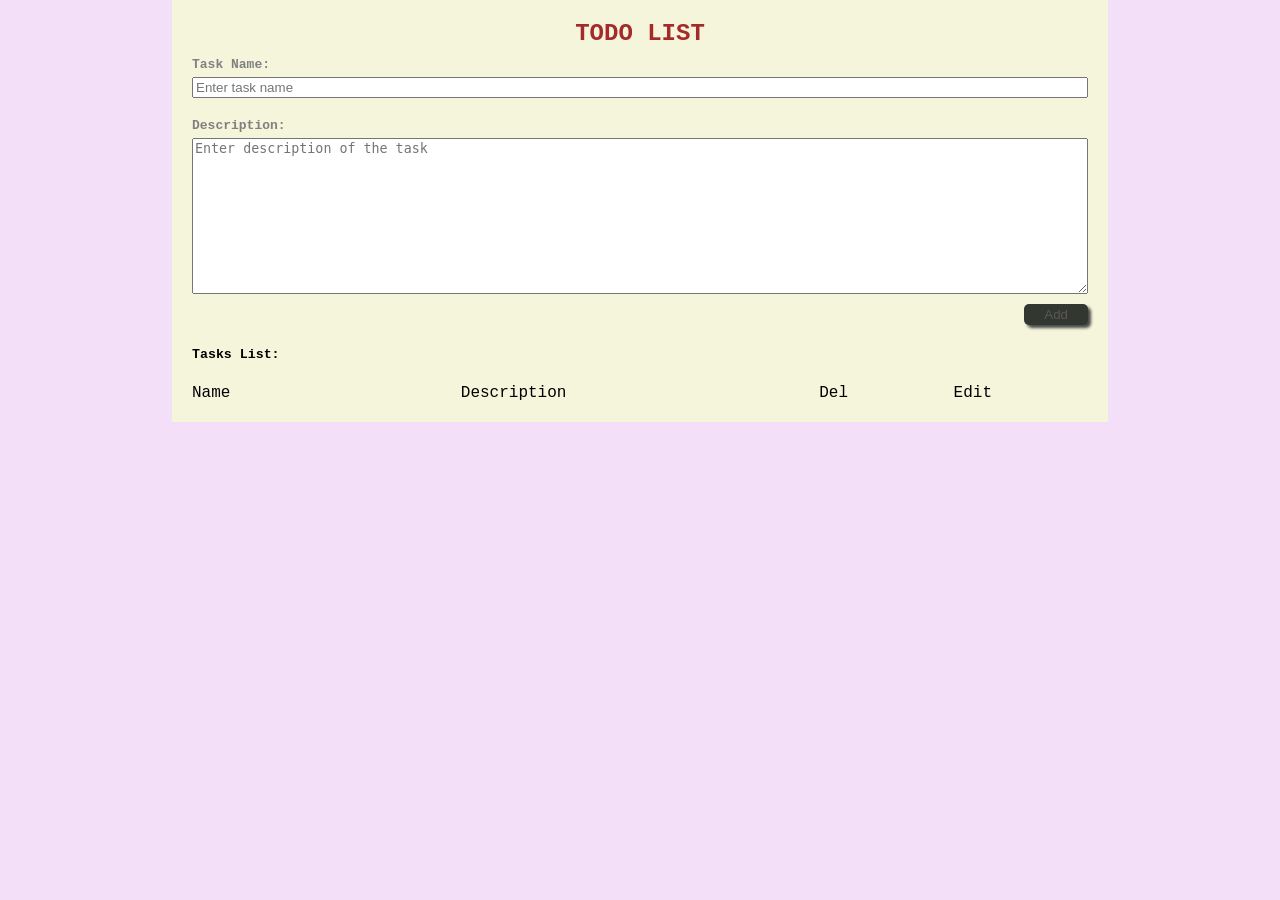
<file: Lab 5/index.html>
<!DOCTYPE html>
<html lang="en">

<head>
    <meta charset="UTF-8">
    <meta http-equiv="X-UA-Compatible" content="IE=edge">
    <meta name="viewport" content="width=device-width, initial-scale=1.0">
    <title>TODO LIST</title>
    <style>
        body {
            font-family: 'Courier New', Courier, monospace;
            margin: 0px;
            padding: 0px;
            background-color: rgb(243, 223, 248);
        }

        .wrapper {
            display: flex;
            flex-direction: column;
            width: 70%;
            background-color: beige;
            padding: 20px;
            margin: auto;
        }

        .title {
            text-align: center;
            font-weight: bold;
            color: brown;
            margin-bottom: 10px;
            font-size: x-large;
        }

        label {
            font-size: small;
            font-weight: bold;
            color: grey;
            margin-bottom: 5px;
        }

        #task-name {
            margin-bottom: 20px;
        }

        #task-description {
            margin-bottom: 10px;
        }

        .buttonrow {
            display: flex;
            flex-direction: row;
            justify-content: end;
        }

        .btn {
            padding: 3px 20px 3px 20px;
            border: 0px;
            background-color: green;
            color: white;
            box-shadow: 3px 3px 3px rgb(1, 96, 1);
            border-radius: 5px;
        }

        .btn:hover {
            background-color: rgba(0, 128, 0, 0.833);
        }

        .btn-disabled {
            background-color: rgb(50, 55, 50);
            color: rgb(92, 86, 86);
            box-shadow: 3px 3px 3px rgb(74, 75, 74);
        }

        .btn-disabled:hover {
            background-color: rgba(50, 55, 50, 0.943);
        }

        .row {
            display: grid;
            grid-template-columns: 30% 40% 15% 15%;
        }
    </style>
</head>

<body>
    <!-- container of dodo list -->
    <div class="wrapper">
        <span class="title">TODO LIST</span>
        <label for="">Task Name:</label>
        <input type="text" name="task-name" id="task-name" placeholder="Enter task name">
        <label for="" class="description">Description:</label>
        <textarea name="task-description" id="task-description" cols="30" rows="10"
            placeholder="Enter description of the task"></textarea>
        <div class="buttonrow">
            <button id="btnAdd" class="btn btn-disabled" disabled="true">Add</button>
        </div>
        <h5>Tasks List:</h5>
        <section id="task-list">
            <div class="row">
                <div class="name">Name</div>
                <div class="des">Description</div>
                <div class="del">Del</div>
                <div class="edit">Edit</div>
            </div>
        </section>
    </div>

    <script>
        // section 
        let list = document.getElementById("task-list");
        let btnAdd = document.getElementById("btnAdd");

        // listener for inputs
        let inputName = document.getElementById("task-name");
        inputName.addEventListener("keyup", () => {
            if (inputName.value.length < 5) {
                btnAdd.disabled = true;
                btnAdd.classList.add("btn-disabled");
            } else {
                btnAdd.classList.remove("btn-disabled");
                btnAdd.disabled = false;
            }
        });

        btnAdd.addEventListener("click", () => {
            addRow();
        });

        function addRow() {
            // get task name + description
            let task_name = document.getElementById("task-name").value;
            let task_des = document.getElementById("task-description").value;
            let disabledInput = true;

            if (task_name.length < 5 || task_des.length < 20) {
                alert("Name length must be greater or eqal 5 characters and Description must be greater or eqal 20 characters");
            } else {
                // create row
                let row = document.createElement("div");
                row.classList.add("row");

                // create name
                let name = document.createElement("input");
                name.type = "text";
                name.value = task_name;
                name.disabled = disabledInput;

                // create description
                let description = document.createElement("input");
                description.value = task_des;
                description.disabled = disabledInput;

                // create button delete
                let btnDel = document.createElement("button");
                btnDel.innerHTML = "del";

                // create button edit
                let btnEdit = document.createElement("button");
                btnEdit.innerHTML = "edit";

                // add child to row
                row.appendChild(name);
                row.appendChild(description);
                row.appendChild(btnDel);
                row.appendChild(btnEdit);
                // add row to list
                list.appendChild(row);

                // edit event
                btnEdit.addEventListener("click", () => {

                    if (description.value.length < 20 || name.value.length < 5) {
                        alert("can't update");
                    } else {
                        disabledInput = !disabledInput;
                        name.disabled = disabledInput;
                        description.disabled = disabledInput;

                        // change button label => update
                        btnEdit.innerHTML = disabledInput ? "edit" : "update";
                    }
                });

                // delete event
                btnDel.addEventListener("click", () => {
                    list.removeChild(row);
                });
            }
        }
    </script>
</body>

</html>
</file>
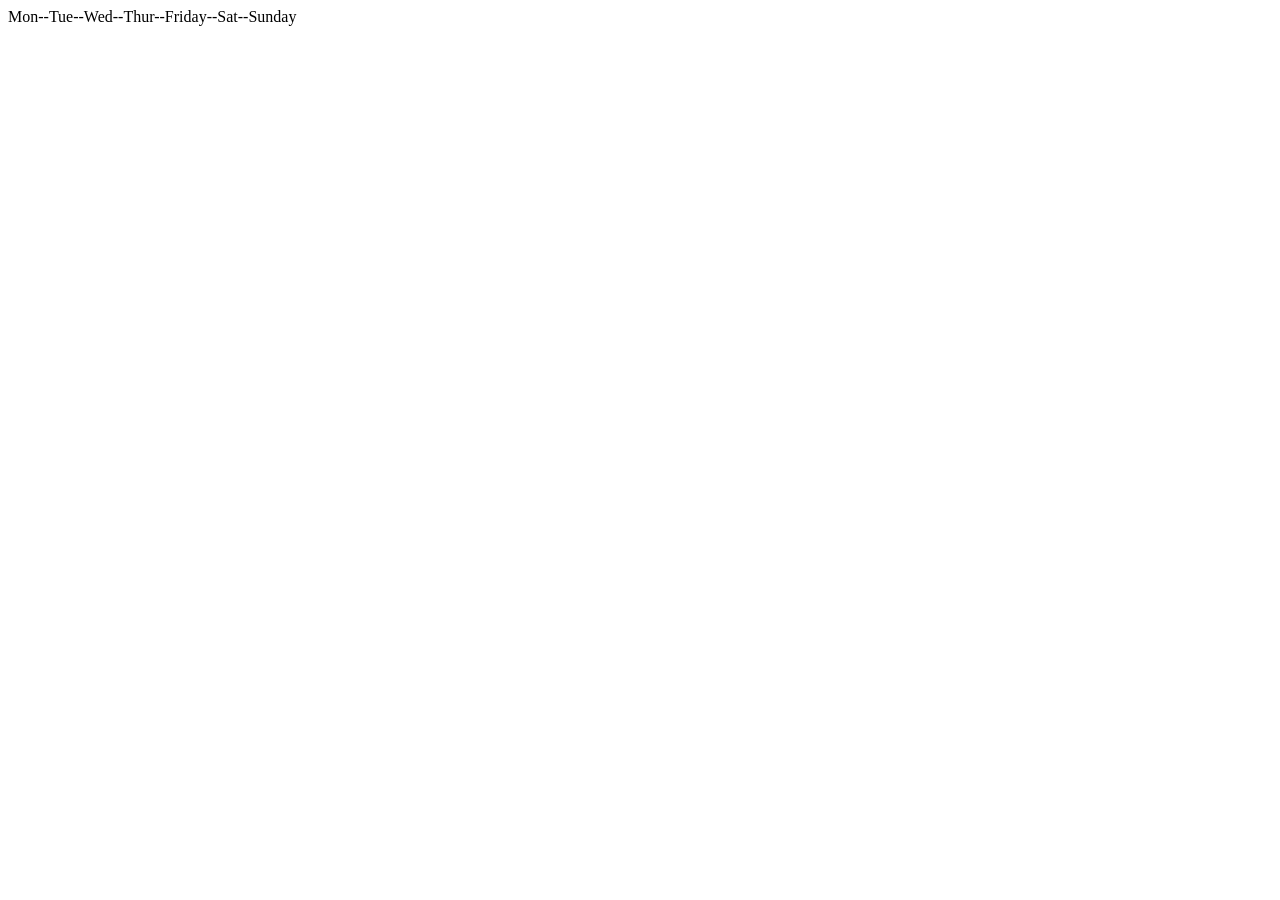
<file: Lab2/bai4.html>
<!DOCTYPE html>
<html lang="en">
<head>
    <meta charset="UTF-8">
    <meta http-equiv="X-UA-Compatible" content="IE=edge">
    <meta name="viewport" content="width=device-width, initial-scale=1.0">
    <title>Document</title>
    <script type="text/javascript" src="bai4.js"></script>
</head>
<body>
    
</body>
</html>
</file>
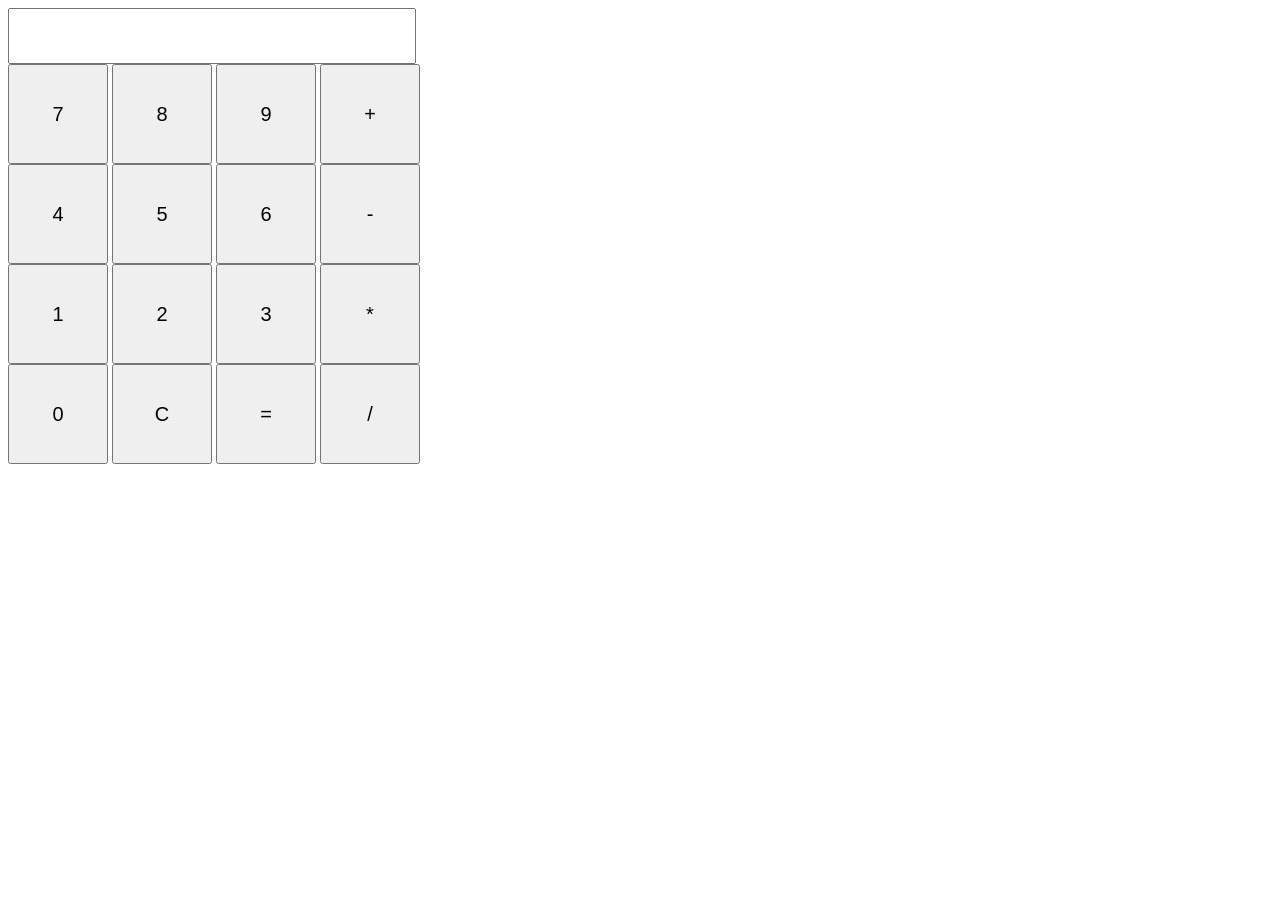
<file: Lab3/bai2.html>
<!DOCTYPE html>
<html lang="en">
<head>
    <meta charset="UTF-8">
    <meta http-equiv="X-UA-Compatible" content="IE=edge">
    <meta name="viewport" content="width=device-width, initial-scale=1.0">
    <title>Document</title>
    <script type="text/javascript" src="bai2.js"></script>
    <link rel="stylesheet" href="main.css">
</head>
<body>
    <input type="text" id="ketqua">
    <br> <!-- 1 hàng có 4 cột -->
        <td><input type="button" value="7" onclick="ketqua.value+=this.value"></td>
        <td><input type="button" value="8" onclick="ketqua.value+=this.value"></td>
        <td><input type="button" value="9" onclick="ketqua.value+=this.value"></td>
        <td><input type="button" value="+" onclick="ketqua.value+=this.value"></td>
    <br>
        <td><input type="button" value="4" onclick="ketqua.value+=this.value"></td>
        <td><input type="button" value="5" onclick="ketqua.value+=this.value"></td>
        <td><input type="button" value="6" onclick="ketqua.value+=this.value"></td>
        <td><input type="button" value="-" onclick="ketqua.value+=this.value"></td>
    
    <br>
        <td><input type="button" value="1" onclick="ketqua.value+=this.value"></td>
        <td><input type="button" value="2" onclick="ketqua.value+=this.value"></td>
        <td><input type="button" value="3" onclick="ketqua.value+=this.value"></td>
        <td><input type="button" value="*" onclick="ketqua.value+=this.value"></td>
    <br>
        <td><input type="button" value="0" onclick="ketqua.value+=this.value"></td>
        <td><input type="reset" value="C" onclick="ketqua.value=''"></td>
        <td><input type="button" value="=" onclick="ketqua.value=eval(ketqua.value)"></td>
        <td><input type="button" value="/" onclick="ketqua.value+=this.value"></td>
</body>
</html>
</file>
<file: Lab3/main.css>
input{
    width: 100px;
    height: 100px;
    font-size: 20px;
}
#ketqua{
    width: 400px;
    height: 50px;
}
</file>
